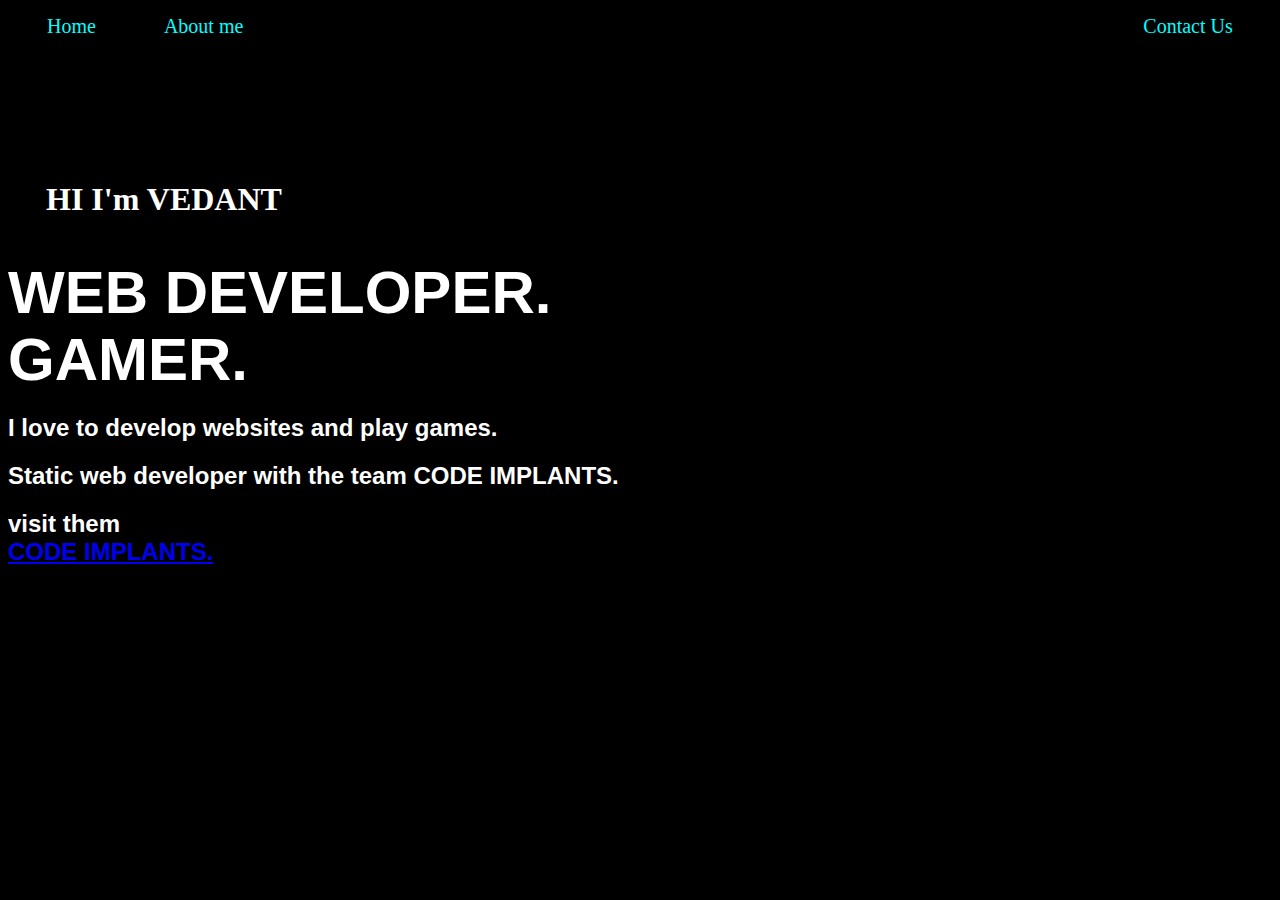
<file: index.html>
<!DOCTYPE html>
<html lang="en">
<head>
    <meta charset="UTF-8">
    <meta http-equiv="X-UA-Compatible" content="IE=edge">
    <meta name="viewport" content="width=device-width, initial-scale=1.0">
    <title>VEDANT</title>
    <link href="./style/style.css" rel="stylesheet">
    <link rel="stylesheet" href="./style/media.css">
</head>
<body>
    <header class="dodo">
        <a href="index.html" class="lon door">Home</a>
        <a href="about.html" class="lon">About me</a>
        <a href="contact.html" class="tact">Contact Us</a>
    </header>
    <h1 class="vite">HI I'm VEDANT </h1>
    <h1 class="gg">WEB DEVELOPER.</h1>
    <h1 class="gg-2">GAMER.</h1>
    <h2 class="vot">I love to develop websites and play games.</h2>
    <h2 class="tov">Static web developer with the team CODE IMPLANTS. </h2>
    <h2 class="tov">visit them <br>
        <a href="http://www.codeimplants.com/" target="_blank">CODE IMPLANTS.</a>
    </h2>
</body>
</html>
</file>
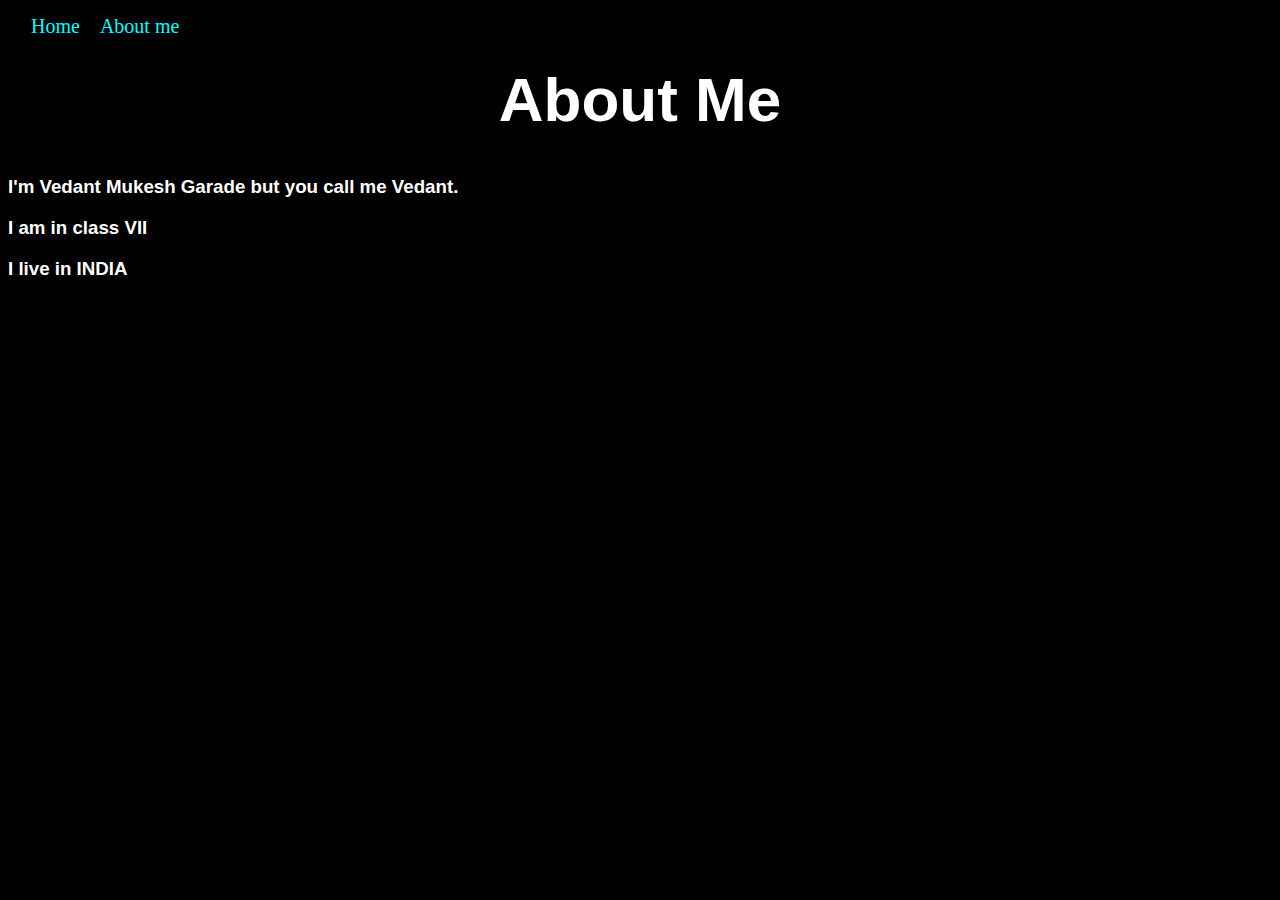
<file: about.html>
<!DOCTYPE html>
<html lang="en">
<head>
    <meta charset="UTF-8">
    <meta http-equiv="X-UA-Compatible" content="IE=edge">
    <meta name="viewport" content="width=device-width, initial-scale=1.0">
    <title>Document</title>
    <link rel="stylesheet" href="./style/about.css">
</head>
<body>
    <header class="dodo">
        <a href="index.html" class="lon door">Home</a>
        <a href="about.html" class="lon">About me</a>
        <a href="contact.html" class="tact">Contact Us</a>
    </header>
    <h1 class="bg">About Me</h1>    
    <h3 class="col">I'm Vedant Mukesh Garade but you call me Vedant.</h3>
    <h3 class="col">I am in class VII</h3>
    <h3 class="col">I live in INDIA</h3>
</body>
</html>
</file>
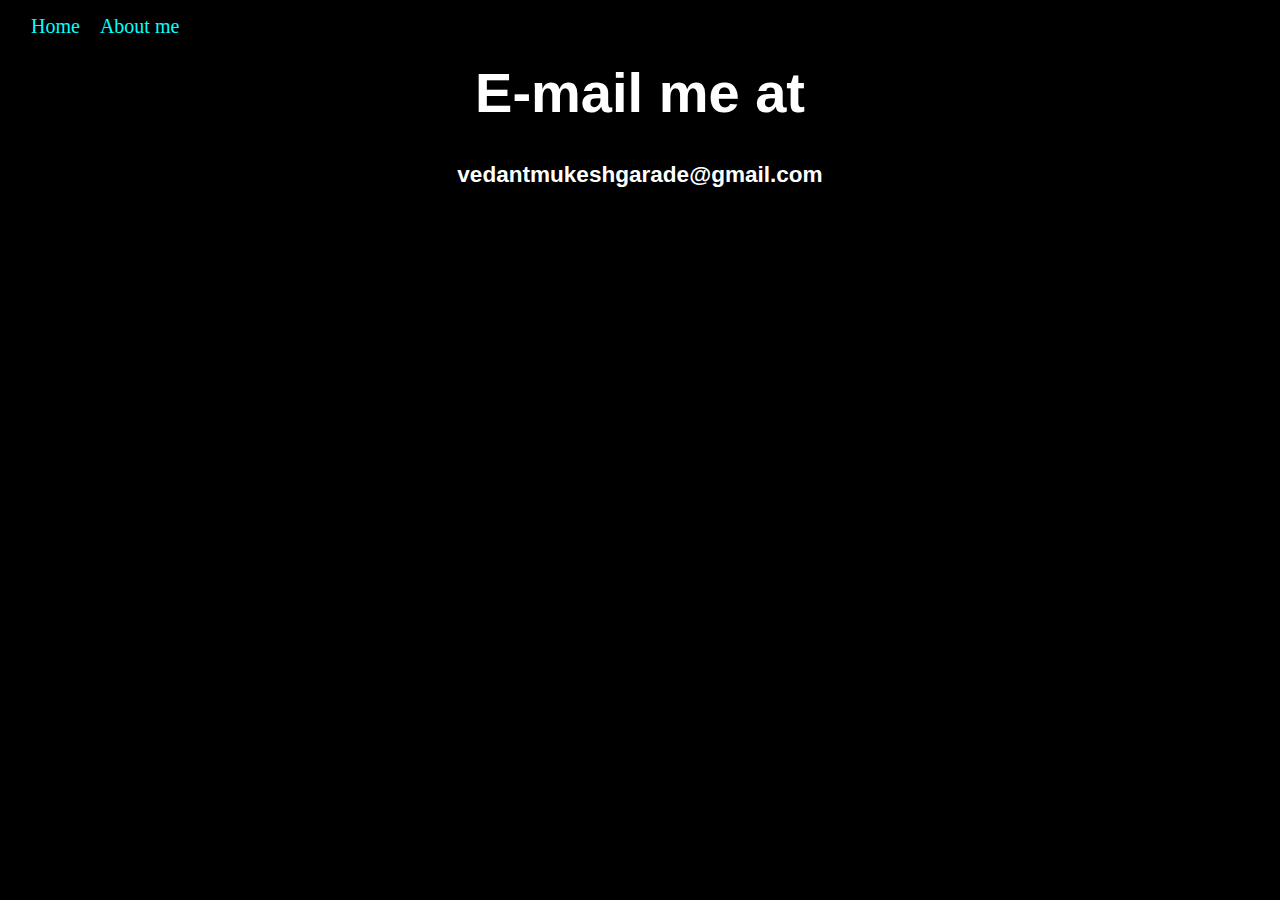
<file: contact.html>
<!DOCTYPE html>
<html lang="en">
<head>
    <meta charset="UTF-8">
    <meta http-equiv="X-UA-Compatible" content="IE=edge">
    <meta name="viewport" content="width=device-width, initial-scale=1.0">
    <title>Document</title>
    <link rel="stylesheet" href="./style/contact.css">
</head>
<body>
    <header class="dodo">
        <a href="index.html" class="lon door">Home</a>
        <a href="about.html" class="lon">About me</a>
        <a href="contact.html" class="tact">Contact Us</a>
    </header>
    <h1 class="bg">E-mail me at</h1>
    <h1 class="bg-2">vedantmukeshgarade@gmail.com</h1>
</body>
</html>
</file>
<file: style/style.css>
body {
    background-color: black;
    background-size: 100%;
    background-repeat: no-repeat;
}

.lon {
    margin-right: 4rem;
    font-size: 20px;
    color: cyan;
    text-decoration: none;
}

.door {
    margin-left: 2rem;
}

.dodo {
    padding: 7px;
}

.tact {
    margin-left: 52rem;
    font-size: 20px;
    color: cyan;
    text-decoration: none;
}

.vite {
    color: white;
    margin-top: 136px;
    margin-left: 38px;
}

.gg {
    color: white;
    font-size: 60px;
    font-family: arial;
    margin-bottom: -42px;
}

.gg-2 {
    color: white;
    font-size: 60px;
    font-family: arial;
    margin-bottom: -42px;
}

.vot {
    color: white;
    font-family: arial;
    margin-top: 62px;
}

.tov {
    color: white;
    font-family: arial;
}
</file>
<file: style/media.css>
@media only screen and (max-width: 1200px) {
 
}

@media only screen and (max-width: 900px) {
    .tact {
        text-align: end;
        margin-left: 0%;
        font-size: 20px;
        color: cyan;
}
body{
    max-height: 100%;
    max-width: 100%;
       background-color: black;
       background-size: cover;
   }
}

@media only screen and (max-width: 425px) {
   body{
    max-height: 100%;
    max-width: 100%;
       background-color: black;
       background-size: cover;
   }

   .tact {
       margin-left: 72%;
       display: block;
       margin-top: -6%;
   }

   .lon {
       margin-left: 1%;
       margin-right: 3rem;
   }
   .gg {
       font-size: 234%;
   }

   .gg-2 {
    font-size: 234%;
    margin-top: 13%;
}
}
</file>
<file: style/about.css>
body {
    background-color: black;
    background-size: 100%;
    background-repeat: no-repeat;
}

.dodo {
    padding: 7px;
}

.col {
    color: white;
    font-family: arial;
}

.bg {
    color: white;
    font-family: arial;
    font-size: 62px;
    text-align: center;
}

.door {
    margin-left: 1rem;
}

.lon {
    margin-right: 1rem;
    font-size: 20px;
    color: cyan;
    text-decoration: none;
}

.tact {
    margin-left: 12rem;
    font-size: 20px;
    color: cyan;
    text-decoration: none;
    margin-top: -8%;
    display: block;
}
</file>
<file: style/contact.css>
.dodo {
    padding: 7px;
}

body {
    background-color: black;
    background-size: 100%;
    background-repeat: no-repeat;
}

.bg {
    color: white;
    font-family: arial;
    font-size: 350%;
    text-align: center;
}

.bg-2 {
    color: white;
    font-family: arial;
    font-size: 141%;
    text-align: center;
}

.lon {
    margin-right: 1rem;
    font-size: 20px;
    color: cyan;
    text-decoration: none;
}

.door {
    margin-left: 1rem;
}

.tact {
    margin-left: 12rem;
    font-size: 20px;
    color: cyan;
    text-decoration: none;
    margin-top: -8%;
    display: block;
}
</file>
